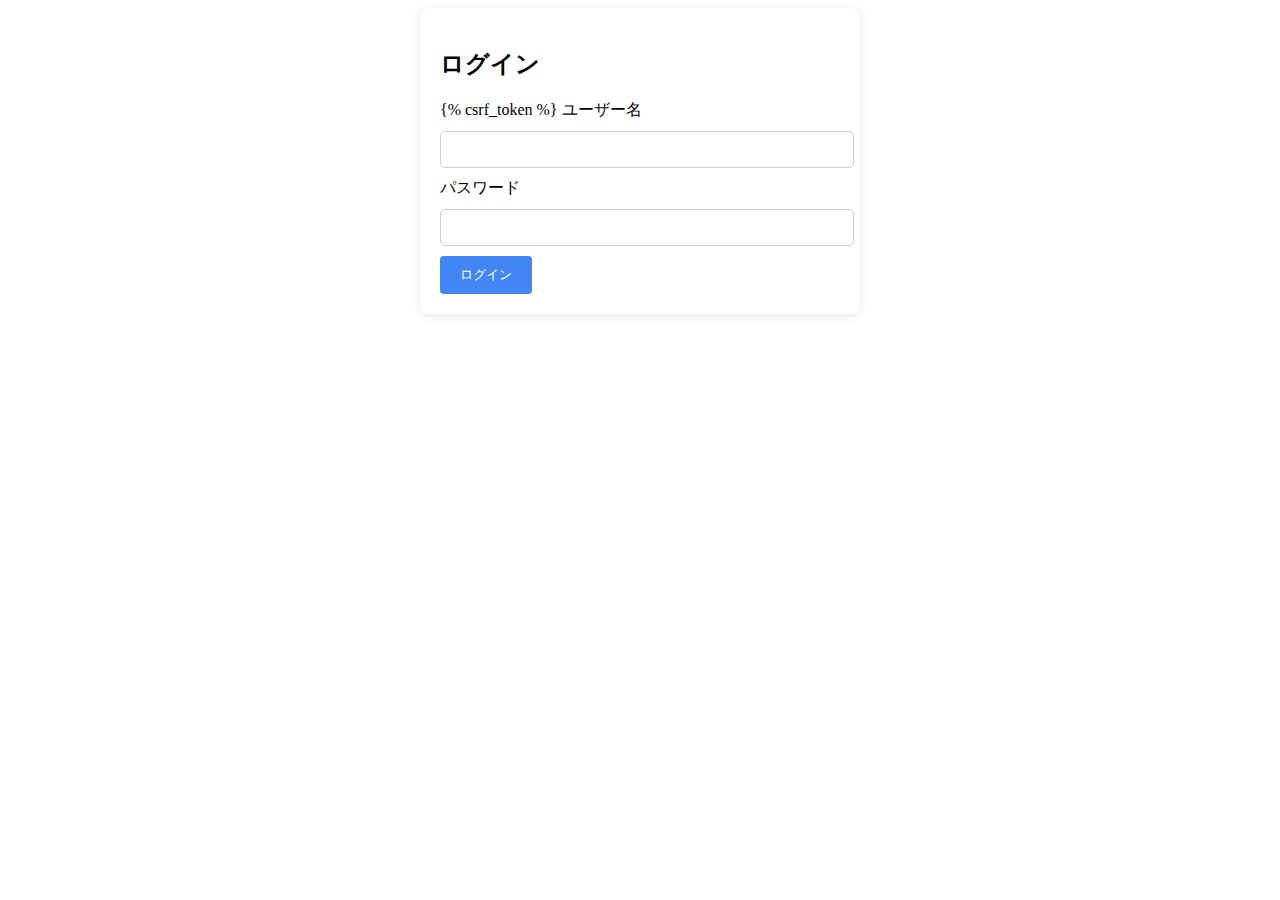
<file: accounts/templates/login.html>
<!DOCTYPE html>
<html lang="ja">
<head>
    <meta charset="UTF-8">
    <meta name="viewport" content="width=device-width, initial-scale=1.0">
    <title>ログインフォーム</title>
    <style>
        .form-container {
            max-width: 400px;
            margin: auto;
            background: rgb(255, 255, 255);
            padding: 20px;
            border-radius: 8px;
            box-shadow: 0 2px 10px rgba(0, 0, 0, 0.1);
        }
        input[type="text"],
        input[type="password"] {
            width: 98%;
            padding: 10px;
            margin: 10px 0;
            border: 1px solid #ccc;
            border-radius: 5px;
        }
        button {
            background-color: #4285F4;
            color: white;
            border: none;
            padding: 10px 20px;
            border-radius: 4px;
            cursor: pointer;
        }
        button:hover {
            background-color: #357ae8;
        }
    </style>
</head>
<body>
    <div class="form-container">
        <h2>ログイン</h2>
        <form method="post" action="/login/">
            {% csrf_token %}
            <label for="username">ユーザー名</label>
            <input type="text" id="username" name="username" required>

            <label for="password">パスワード</label>
            <input type="password" id="password" name="password" required>

            <button type="submit">ログイン</button>
        </form>
    </div>
</body>
</html>
</file>
